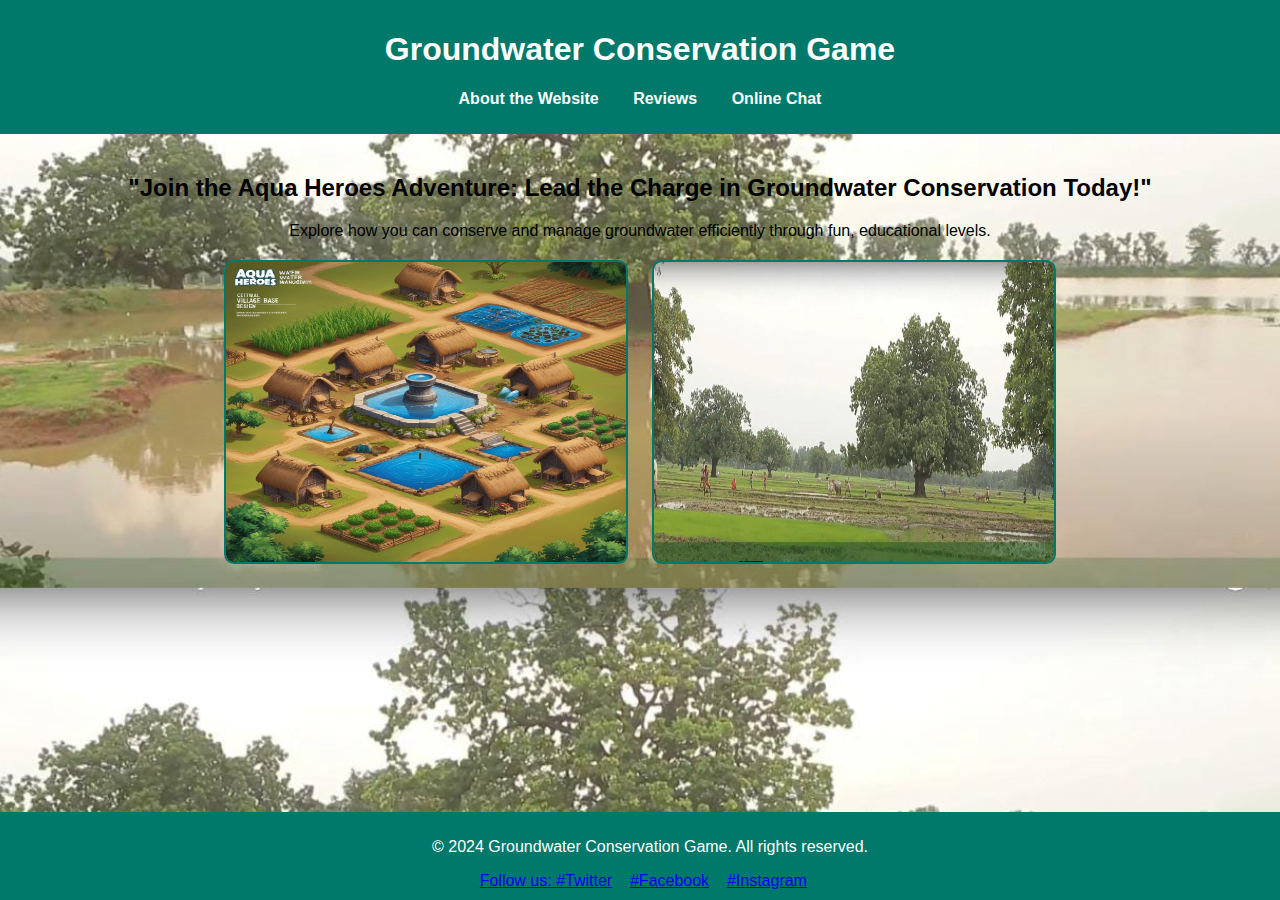
<file: index.html>
<!DOCTYPE html>
<html lang="en">
<head>
    <meta charset="UTF-8">
    <meta name="viewport" content="width=device-width, initial-scale=1.0">
    <title>Groundwater Conservation Game</title>
    <link rel="stylesheet" href="css/style.css">
</head>
<body>
    <header>
        <h1>Groundwater Conservation Game</h1>
        <nav>
            <ul>
                <li><a href="about.html">About the Website</a></li>
                <li><a href="reviews.html">Reviews</a></li>
                <li><a href="#">Online Chat</a></li>
            </ul>
        </nav>
    </header>

    <main>
        <h2>"Join the Aqua Heroes Adventure: Lead the Charge in Groundwater Conservation Today!"</h2>
        <p>Explore how you can conserve and manage groundwater efficiently through fun, educational levels.</p>

        <!-- Two Photos After Description -->
        <section class="images-section">
            <img src="images/photo1.jpeg" alt="Groundwater Conservation" class="home-image">
            <img src="images/photo2.jpeg" alt="Water Management" class="home-image">
        </section>
    </main>

    <footer>
        <p>© 2024 Groundwater Conservation Game. All rights reserved.</p>
        <a href="https://twitter.com">Follow us: #Twitter</a>&nbsp;&nbsp;&nbsp;
        <a href="https://facebook.com">#Facebook</a>&nbsp;&nbsp;&nbsp;
        <a href="https://instagram.com">#Instagram</a>&nbsp;&nbsp;&nbsp;
    </footer>

    <script src="js/app.js"></script>
</body>
</html>
</file>
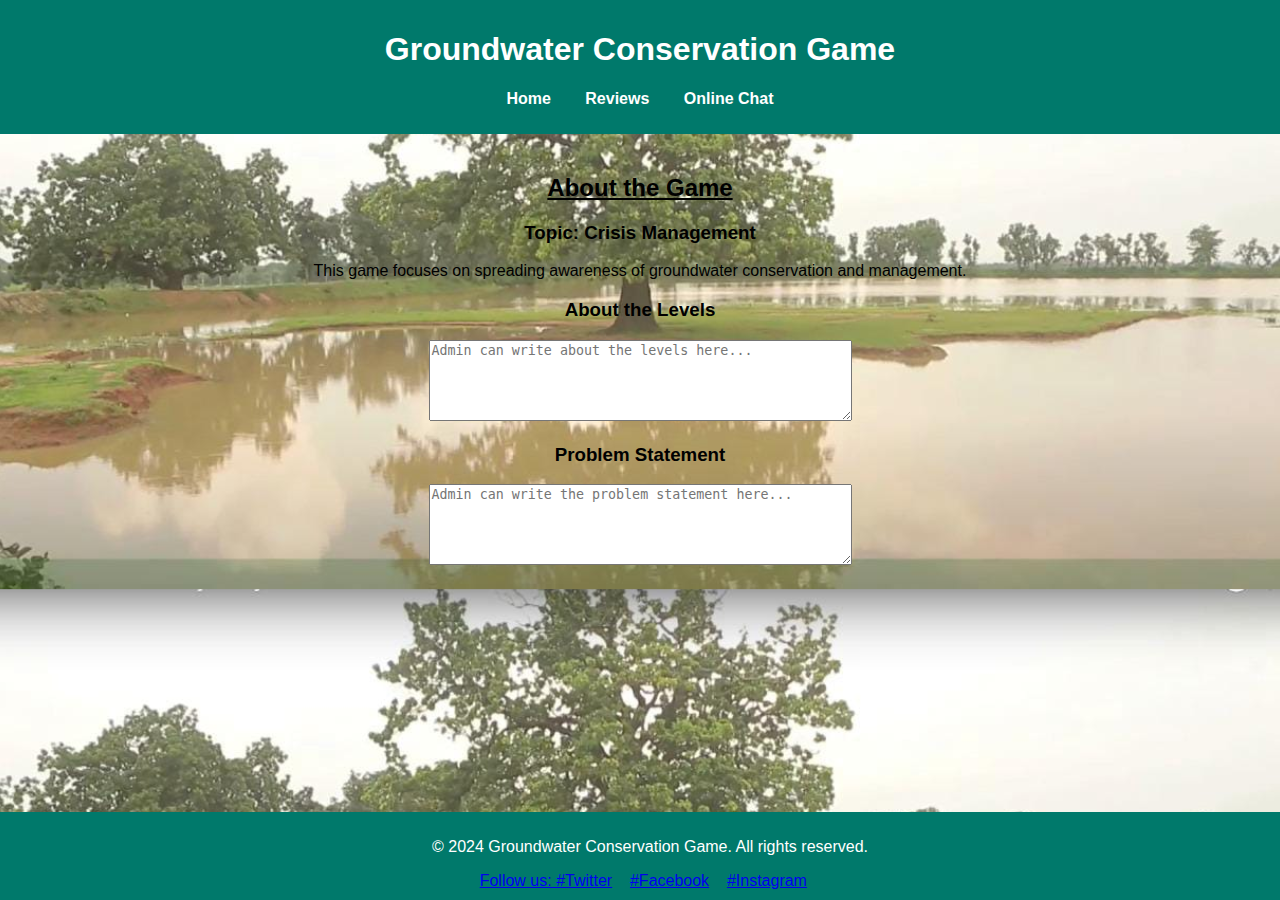
<file: about.html>
<!DOCTYPE html>
<html lang="en">
<head>
    <meta charset="UTF-8">
    <meta name="viewport" content="width=device-width, initial-scale=1.0">
    <title>About the Game - Groundwater Conservation</title>
    <link rel="stylesheet" href="css/style.css">
</head>
<body>
    <header>
        <h1>Groundwater Conservation Game</h1>
        <nav>
            <ul>
                <li><a href="index.html">Home</a></li>
                <li><a href="reviews.html">Reviews</a></li>
                <li><a href="#">Online Chat</a></li>
            </ul>
        </nav>
    </header>

    <main>
        <section>
            <h2><u>About the Game</u></h2>
            <h3>Topic: Crisis Management</h3>
            <p>This game focuses on spreading awareness of groundwater conservation and management.</p>

            <h3>About the Levels</h3>
            <textarea placeholder="Admin can write about the levels here..." rows="5" cols="50"></textarea>

            <h3>Problem Statement</h3>
            <textarea placeholder="Admin can write the problem statement here..." rows="5" cols="50"></textarea>

        </section>
    </main>

    <footer>
        <p>© 2024 Groundwater Conservation Game. All rights reserved.</p>
        <a href="https://twitter.com">Follow us: #Twitter</a>&nbsp;&nbsp;&nbsp;
        <a href="https://facebook.com">#Facebook</a>&nbsp;&nbsp;&nbsp;
        <a href="https://instagram.com">#Instagram</a>&nbsp;&nbsp;&nbsp;
         
    </footer>

    <script src="js/app.js"></script>
</body>
</html>
</file>
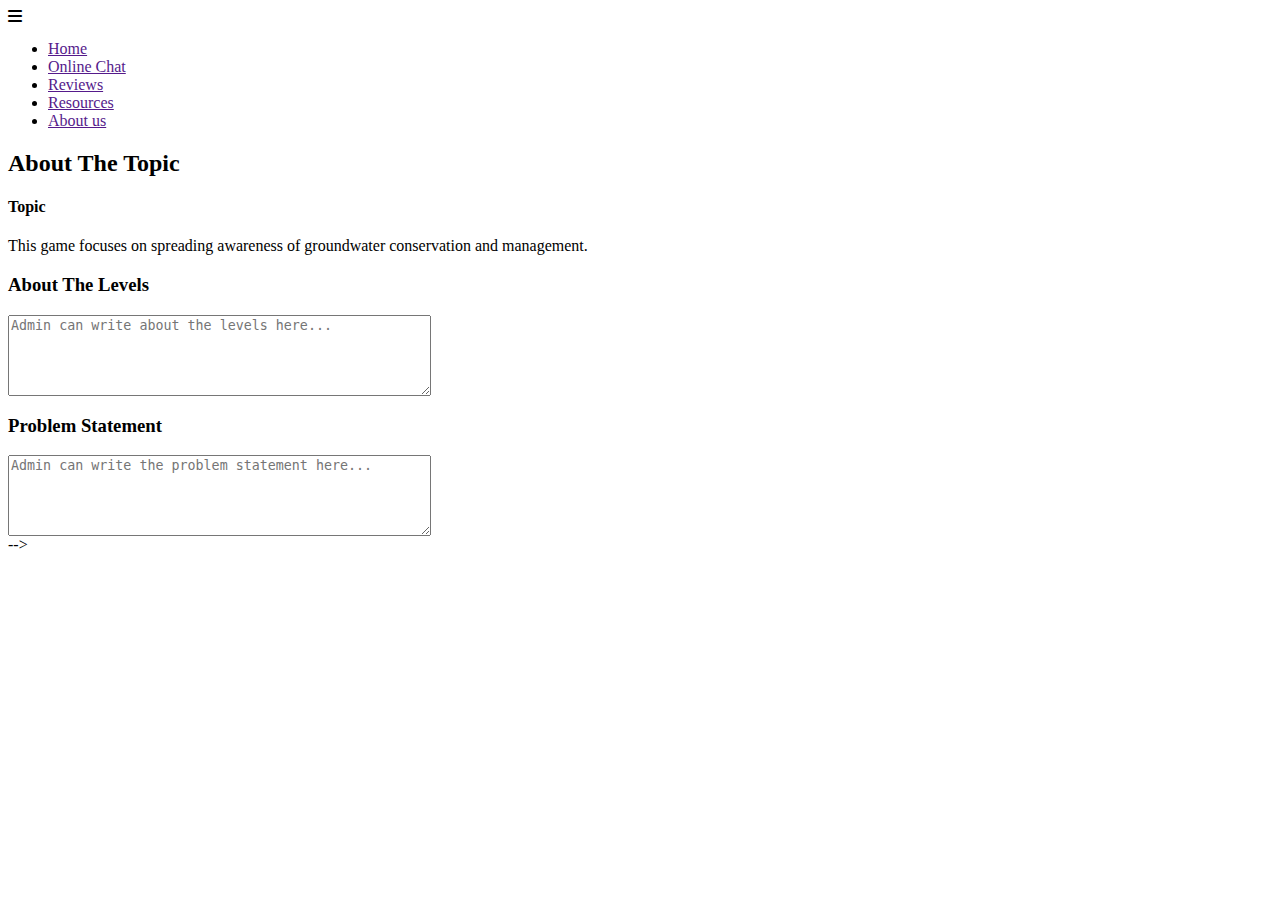
<file: code.html>
<!-- <!DOCTYPE html>
<html lang="en">
<head>
    <meta charset="UTF-8">
    <meta name="viewport" content="width=device-width, initial-scale=1.0">
    <title>Aqua Heroes</title>
    <link rel="stylesheet" href="code.css">
    <!-- Latest Font Awesome CDN -->
    <link rel="stylesheet" href="https://cdnjs.cloudflare.com/ajax/libs/font-awesome/6.0.0-beta3/css/all.min.css">
    
    <link rel="preconnect" href="https://fonts.googleapis.com">
    <link rel="preconnect" href="https://fonts.gstatic.com" crossorigin>
    <link href="https://fonts.googleapis.com/css2?family=EB+Garamond:ital,wght@0,400..800;1,400..800&display=swap" rel="stylesheet">
</head>
<body>
    <header>
        <nav>
            
            <i class="fas fa-bars"></i>
            <ul class="navbar">
           
                <li><a href="" class="nav_link">Home </a></li>
                <li><a href="" class="nav_link">Online Chat</a></li>
                <li><a href="" class="nav_link">Reviews</a></li>
                <li><a href="" class="nav_link">Resources</a></li>
                <li><a href="" class="nav_link">About us</a></li>
            </ul>
        </nav>
    </header>

    <div class="main">
        <div class="content-wrapper">
            <h2>About The Topic</h2>
            <h4>Topic</h4>
            <p>This game focuses on spreading awareness of groundwater conservation and management.</p>
            <h3>About The Levels</h3>
            <textarea placeholder="Admin can write about the levels here..." rows="5" cols="50"></textarea>
            <h3>Problem Statement</h3>
            <textarea placeholder="Admin can write the problem statement here..." rows="5" cols="50"></textarea>
        </div>
    </div>
    <script src="code.js"></script>
</body>
</html> -->
</file>
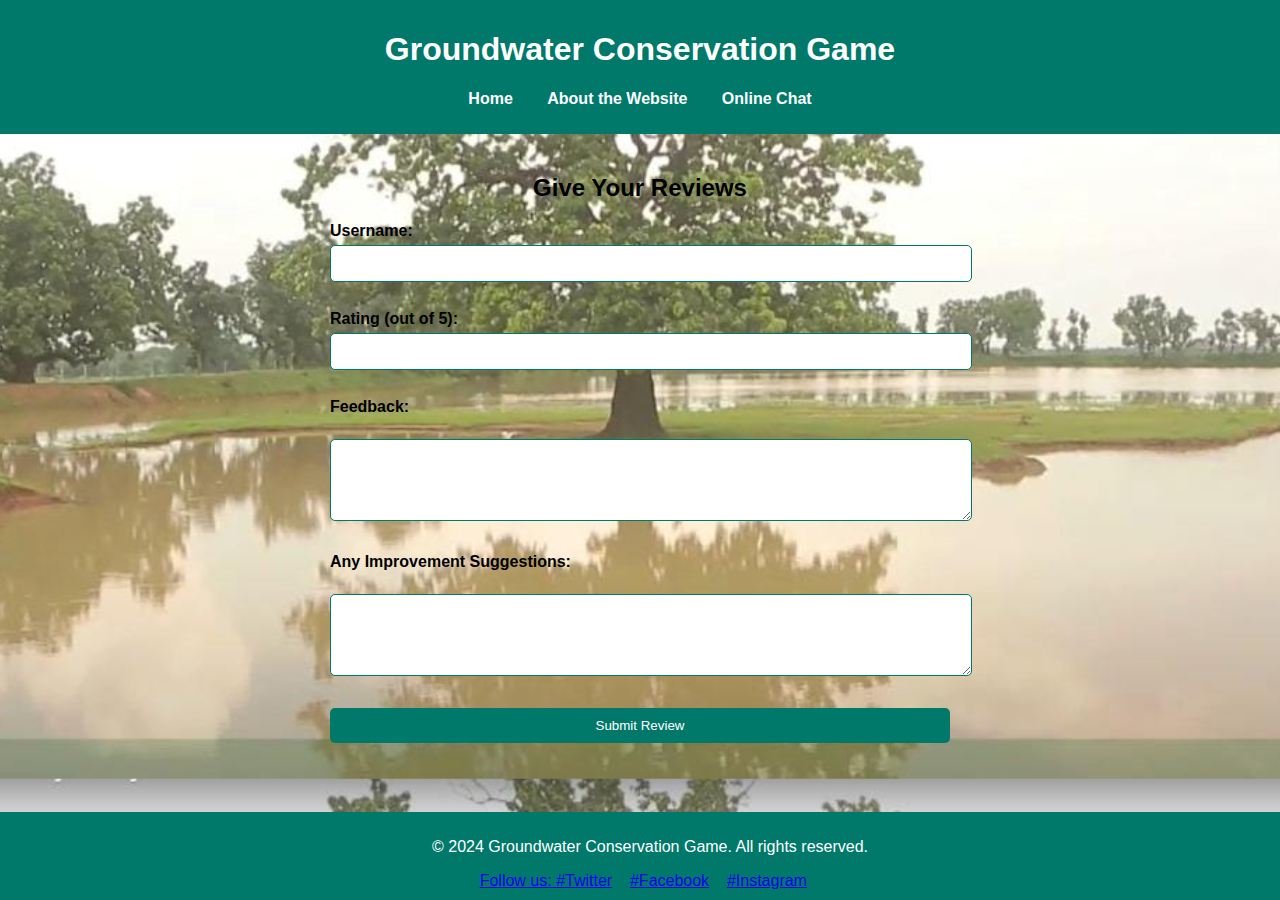
<file: reviews.html>
<!DOCTYPE html>
<html lang="en">
<head>
    <meta charset="UTF-8">
    <meta name="viewport" content="width=device-width, initial-scale=1.0">
    <title>Reviews - Groundwater Conservation Game</title>
    <link rel="stylesheet" href="css/style.css">
</head>
<body>
    <header>
        <h1>Groundwater Conservation Game</h1>
        <nav>
            <ul>
                <li><a href="index.html">Home</a></li>
                <li><a href="about.html">About the Website</a></li>
                <li><a href="#">Online Chat</a></li>
            </ul>
        </nav>
    </header>

    <main>
        <section>
            <h2>Give Your Reviews</h2>
            <form id="reviewForm">
                <label for="username">Username:</label>
                <input type="text" id="username" name="username" required><br><br>

                <label for="rating">Rating (out of 5):</label>
                <input type="number" id="rating" name="rating" min="1" max="5" required><br><br>

                <label for="feedback">Feedback:</label><br>
                <textarea id="feedback" name="feedback" rows="4" cols="50" required></textarea><br><br>

                <label for="improvement">Any Improvement Suggestions:</label><br>
                <textarea id="improvement" name="improvement" rows="4" cols="50"></textarea><br><br>

                <button type="submit">Submit Review</button> <!-- Submit Button -->
            </form>

            <p id="errorMessage" style="color:red;"></p> <!-- Error message placeholder -->
        </section>
    </main>

    <footer>
        <p>© 2024 Groundwater Conservation Game. All rights reserved.</p>
        <a href="https://twitter.com">Follow us: #Twitter</a>&nbsp;&nbsp;&nbsp;
        <a href="https://facebook.com">#Facebook</a>&nbsp;&nbsp;&nbsp;
        <a href="https://instagram.com">#Instagram</a>&nbsp;&nbsp;&nbsp;
        
    </footer>

    <script src="js/app.js"></script> <!-- External JavaScript file -->
</body>
</html>
</file>
<file: css/style.css>
body {
    font-family: Arial, sans-serif;
    margin: 0;
    padding: 0;
    background-color: #f0f8ff;
    background-image: url('../images/background.jpeg'); /* Background image for the website */
    background-size: cover;
    background-position: center;
}

header {
    background-color: #00796b;
    padding: 10px;
    color: white;
    text-align: center;
}

nav ul {
    list-style: none;
    padding: 0;
}

nav ul li {
    display: inline;
    margin: 0 15px;
}

nav ul li a {
    color: white;
    text-decoration: none;
    font-weight: bold;
}

main {
    padding: 20px;
    text-align: center;
}

.images-section {
    margin-top: 20px;
}

.home-image {
    height:300px;
    width: 400px;
    margin: 0 10px;
    border: 2px solid #00796b;
    border-radius: 10px;
}

footer {
    background-color: #00796b;
    color: white;
    text-align: center;
    padding: 10px;
    position: fixed;
    width: 100%;
    bottom: 0;
}

footer a img {
    width: 24px;
    margin: 0 5px;
}

/* Form Fixes for Reviews Page */
form {
    text-align: left;
    display: inline-block;
    margin: 0 auto;
    width: 50%; /* Ensure form takes up full width */
}

form label {
    display: block;
    margin-bottom: 5px;
    font-weight: bold;
}

form input[type="text"], form input[type="number"], form textarea {
    width: 100%; /* Ensure inputs and textareas take up full width */
    padding: 10px;
    margin-bottom: 10px;
    border-radius: 5px;
    border: 1px solid #00796b;
}

form button {
    background-color: #00796b;
    color: white;
    padding: 10px 20px;
    border: none;
    border-radius: 5px;
    cursor: pointer;
    width: 100%; /* Ensure button takes up full width */
}

form button:hover {
    background-color: #004d40;
}

#errorMessage {
    text-align: center;
    margin-top: 10px;
    font-size: 16px;
}
</file>
<file: code.css>
/* *{
    margin: 0;
    padding: 0;
    box-sizing: border-box;
    text-decoration: none;
    border: none;
    outline: none;
    scroll-behavior: smooth;
    font-family: "EB Garamond", serif;
}

:root {
    --bg-color: #191f36;
    --snd-bg-color: #262840;
    --text-color:#fff;
    --main-color:#5982f4;
}

html {
    font-size: 82.5%;
    overflow-x: hidden;
}

body{
    background-image: url(farmer\ image.jpg);
    background-repeat: no-repeat;
    background-size: cover;
}

section{
    min-height: 100vh;
    padding: 10rem 9% 2rem;
}

.navbar{
    display: flex;
    justify-content: center;
}

.nav_link{
    margin: 25px ;
    color:var(--text-color);
    font-size: 1.5rem;
    position: relative;
}

.nav_link::after{
    content: '';
    height: 2px;
    width: 0%;
    background: rgb(0, 183, 255);
    position: absolute;
    left: 0;
    bottom: -8px;
    opacity: 0;
    pointer-events: none;
    transition: all 0.3s ;
}
.nav_link:hover::after{
opacity: 1;
width: 100%;
}
.navbar{
    list-style: none;
    margin-top: 1rem;
}


body {
    font-family: 'EB Garamond', serif;
    margin: 0;
    padding: 0;
    box-sizing: border-box;
    background-color: #f4f4f4;
}


.main {
    display: flex;
    justify-content: center;
    align-items: center;
    padding: 2rem;
    min-height: 100vh;
}


.content-wrapper {
    background-color: #fff;
    padding: 20px;
    border-radius: 10px;
    box-shadow: 0 4px 8px rgba(0, 0, 0, 0.1);
    max-width: 800px;
    width: 100%;
}


h2 {
    font-size: 2rem;
    color: #333;
    margin-bottom: 1rem;
}

h3, h4 {
    color: #555;
    margin-bottom: 0.5rem;
}


p {
    font-size: 1.1rem;
    line-height: 1.6;
    color: #444;
    margin-bottom: 1.5rem;
}


textarea {
    width: 100%;
    padding: 12px;
    border-radius: 5px;
    border: 1px solid #ccc;
    margin-bottom: 1.5rem;
    font-family: 'EB Garamond', serif;
    font-size: 1rem;
    background-color: #f9f9f9;
    resize: vertical;
}
.fa-bars{
    font-size: 3.5rem;
    color: black;
    position: absolute;
    left: -100%;
    cursor: pointer;
}


@media screen and (max-width: 768px) {
    .main {
        padding: 1rem;
    }

    .content-wrapper {
        padding: 15px;
    }

    .navbar{
        display: none;
    }

   
}
 */
</file>
